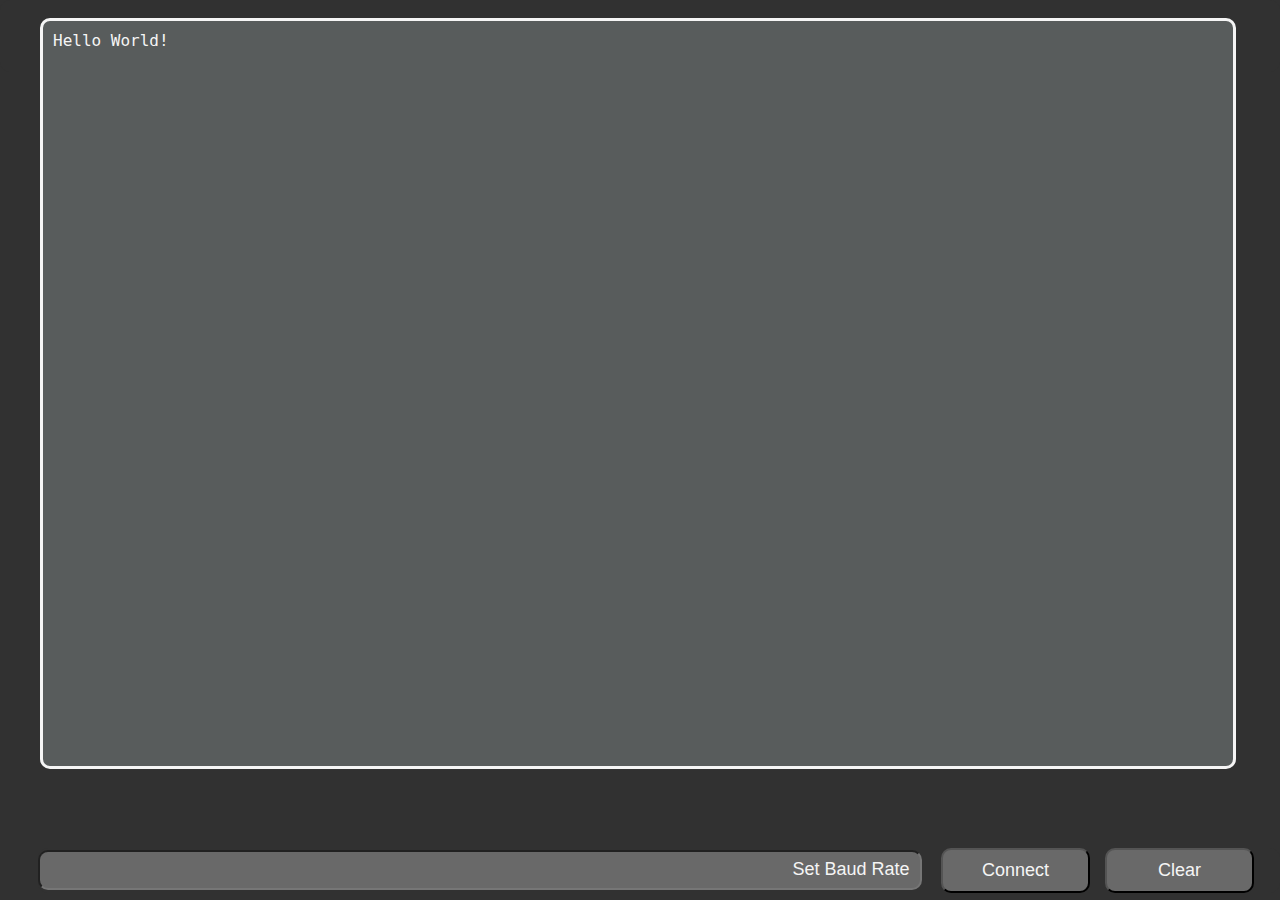
<file: index.html>
<!DOCTYPE html>
<html lang="en">
<head>
    <meta charset="UTF-8">
    <meta http-equiv="X-UA-Compatible" content="IE=edge">
    <meta name="viewport" content="width=device-width, initial-scale=1.0">
    <title>Web Serial</title>
    <link rel="stylesheet" href="style.css">
</head>
    <body>
        
        <br>
        <div id="serialResults">Hello World!</div>
        <br>

        <br>
        <div class="controls">
            <input type="text" id="cmdLine" placeholder="Set Baud Rate">
            <button id="cmdButton" onclick="connectSerial()">Connect</button>
            <button id="clearButton" onclick="serialResultsDiv.innerHTML = '';">Clear</button>
        </div>
        <br>

            
        <script src="index.js"></script>
    </body>
</html>
</file>
<file: style.css>
* {
    background-color: rgb(49, 49, 49);
    font-family: Verdana, sans-serif;
    color: whitesmoke;
    border-radius: 10px;
    padding: 0px;
    margin: 0px;
}

button {
    background-color: dimgray; 
}

.controls {
    position: absolute;
    width: 97%;
    height: 5%;
    bottom: 7px;
    right: 0px;
    border: 5px;
    transition-duration: 2s;
}
#cmdButton {
    width: 12%;
    height: 100%;
    font-size: large;
    margin-right: 10px;
    transform: translate(-5px);
    cursor: pointer;
}

#cmdButton:hover {
    color: chartreuse;
}

#clearButton {
    position: absolute;
    width: 12%;
    height: 100%;
    font-size: large;
    cursor: pointer;
}

#clearButton:hover {
    color: mediumturquoise;
}


#cmdLine {
    width: 70%;
    font-size: large;
    height: 80%;
    transform: translate(0, -1px);
    color: whitesmoke;
    background-color: dimgrey;
    text-align: right;
    padding-right: 10px;
    margin-right: 20px;
}

#cmdLine:hover {
    background-color: grey;
    
}
::placeholder {
    color: whitesmoke;
}


#serialResults {
    font-family: monospace;
    white-space: pre;
    position: absolute;
    height: calc(85% - 40px);
    width: calc(93% - 20px);
    border-style: solid;
    overflow-y: auto;
    background-color: rgb(88, 92, 92);
    margin-left: 40px;
    padding: 10px;
    font-size: large;

}
</file>
